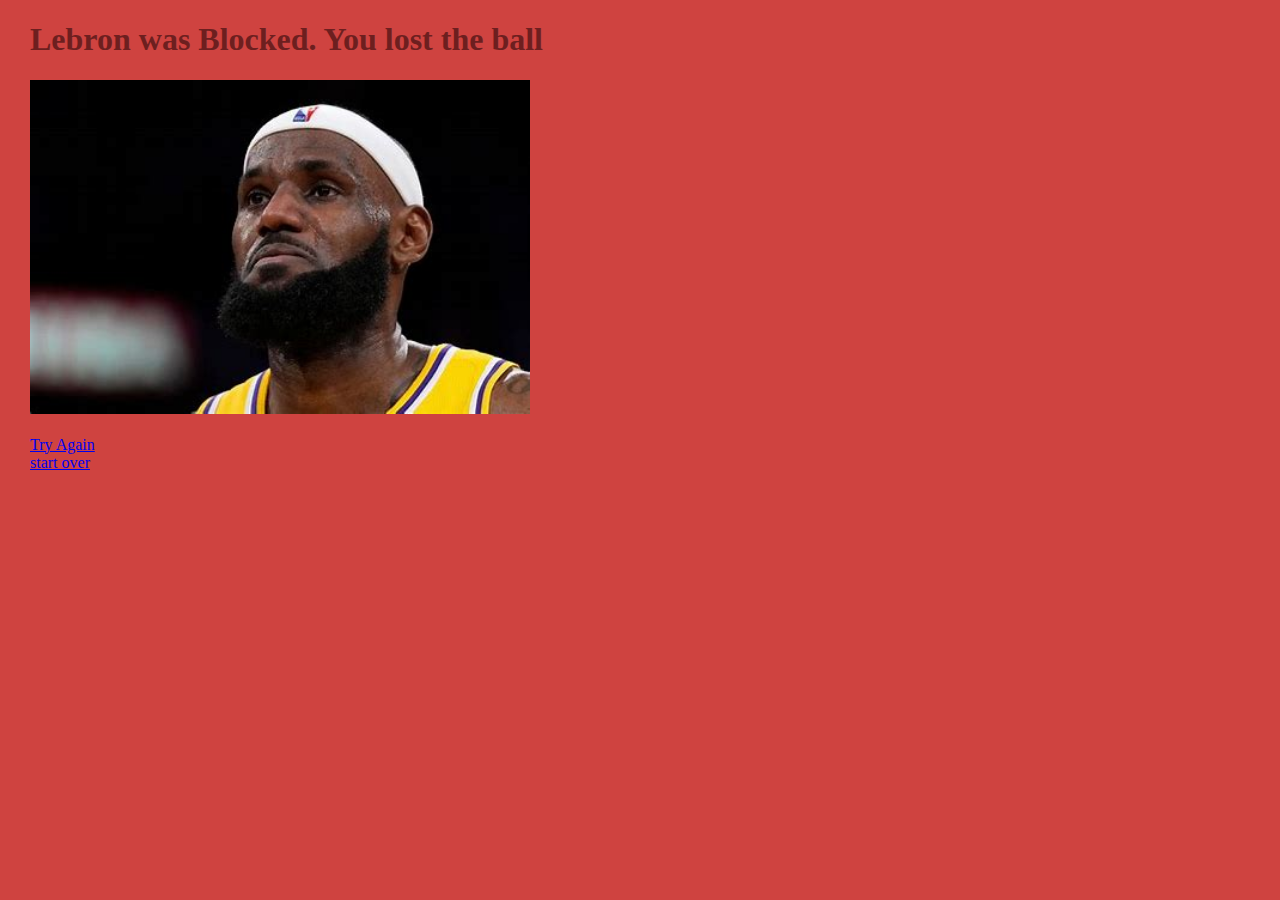
<file: 1pass.html>
<!DOCTYPE html>
<html>

  <head>
    <meta charset="utf-8">
    <title>Adventure Start</title>
    <link rel="stylesheet" href="CSS/wrong.css">
  </head>
    <h1 class="wrong">Lebron was Blocked. You lost the ball</h1>
    <img src="Img/1false.jpg" width="500"><Br><Br>
    <p1><a href="index.html">Try Again</a></p1><Br><p2><a href="index.html">start over</a></p2>

  <body>

  </body>

</html>
</file>
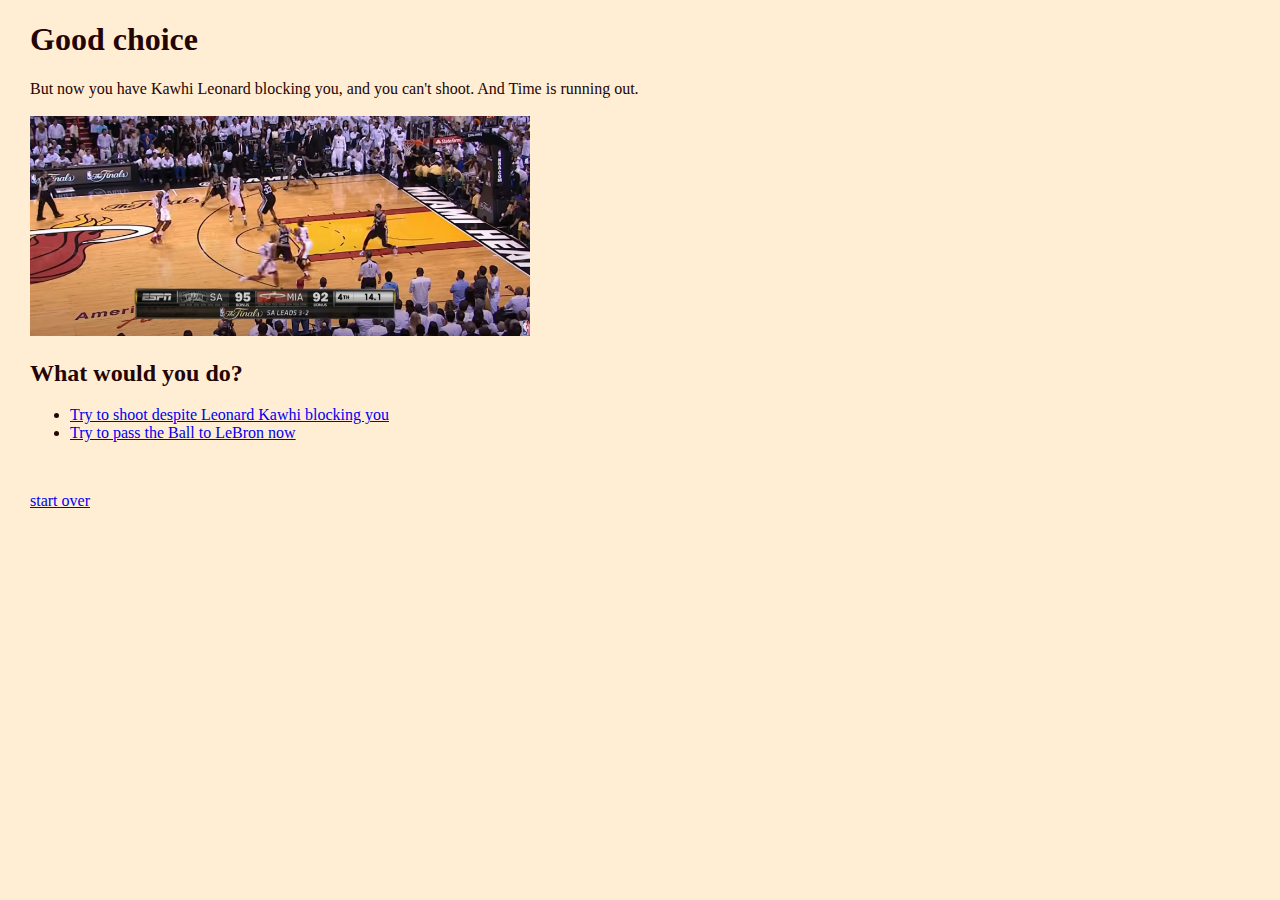
<file: 1push.html>
<!DOCTYPE html>
<html>

  <head>
    <meta charset="utf-8">
    <title>Adventure Start</title>
    <link rel="stylesheet" href="CSS/normal.css">
  </head>
    <h1>Good choice</h1>
    <p1>But now you have Kawhi Leonard blocking you, and you can't shoot. And Time is running out. </p1><Br><Br>
    <img src="Img/2.jpg" width="500">
    <h2>What would you do?</h2>
    <ul>
        <li><a href="2shoot.html">Try to shoot despite Leonard Kawhi blocking you</a></li>
        <li><a href="2pass.html">Try to pass the Ball to LeBron now</a></li>
    </ul>
    <Br><p><a href="index.html">start over</a></p>



  <body>

  </body>

</html>
</file>
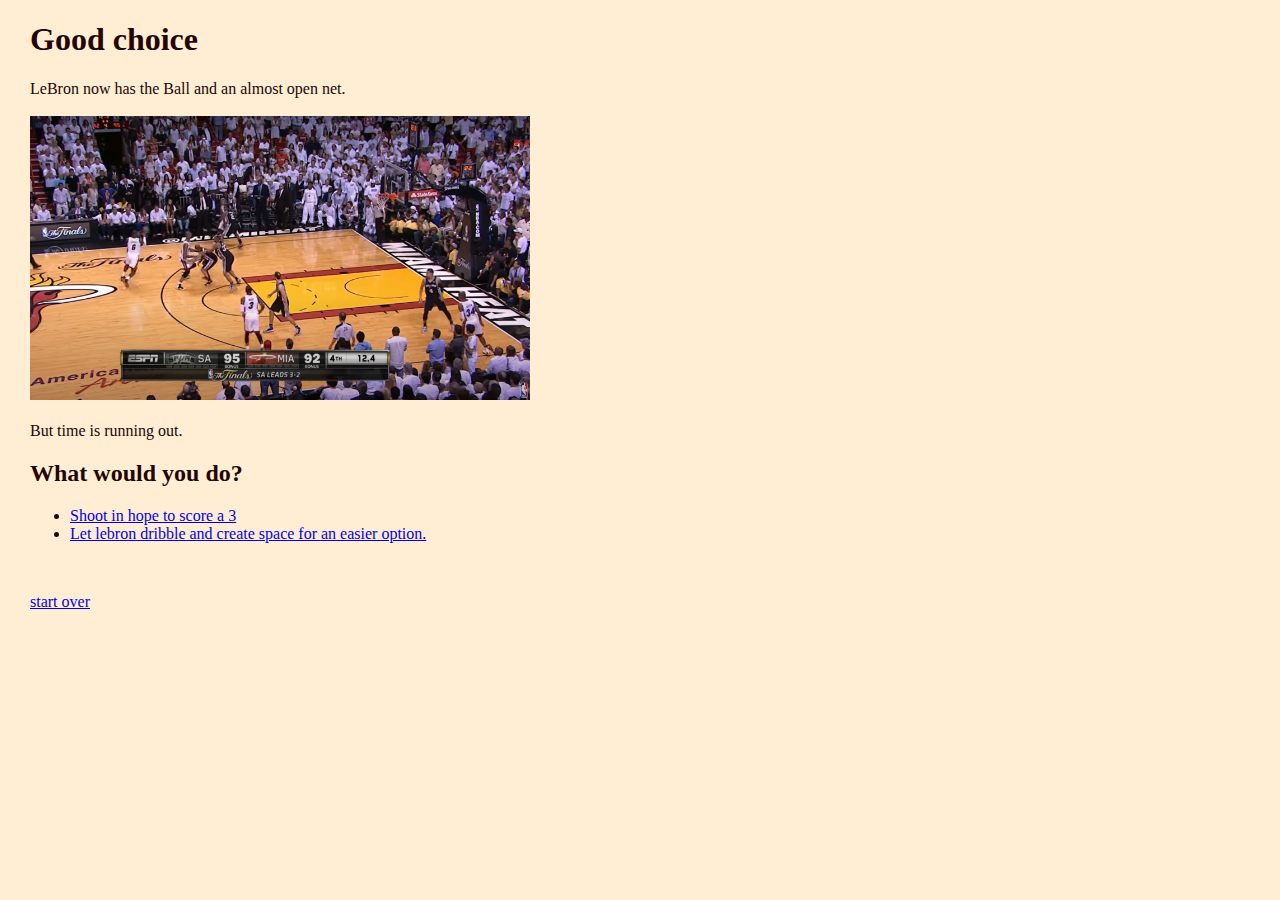
<file: 2pass.html>
<!DOCTYPE html>
<html>

  <head>
    <meta charset="utf-8">
    <title>Adventure Start</title>
    <link rel="stylesheet" href="CSS/normal.css">
  </head>
    <h1>Good choice</h1>
    <p1>LeBron now has the Ball and an almost open net. </p1> <Br><Br>
    <img src="Img/3.png" width="500"> <br><Br>
    <p2>But time is running out. </p2>
    <H2>What would you do?</H2>
    <ul>
      <li><a href="3shoot.html">Shoot in hope to score a 3</a></li>
      <li><a href="3dribble.html">Let lebron dribble and create space for an easier option.</a></li>
  </ul>
  <Br>
  <p><a href="index.html">start over</a></p>


  <body>

  </body>

</html>
</file>
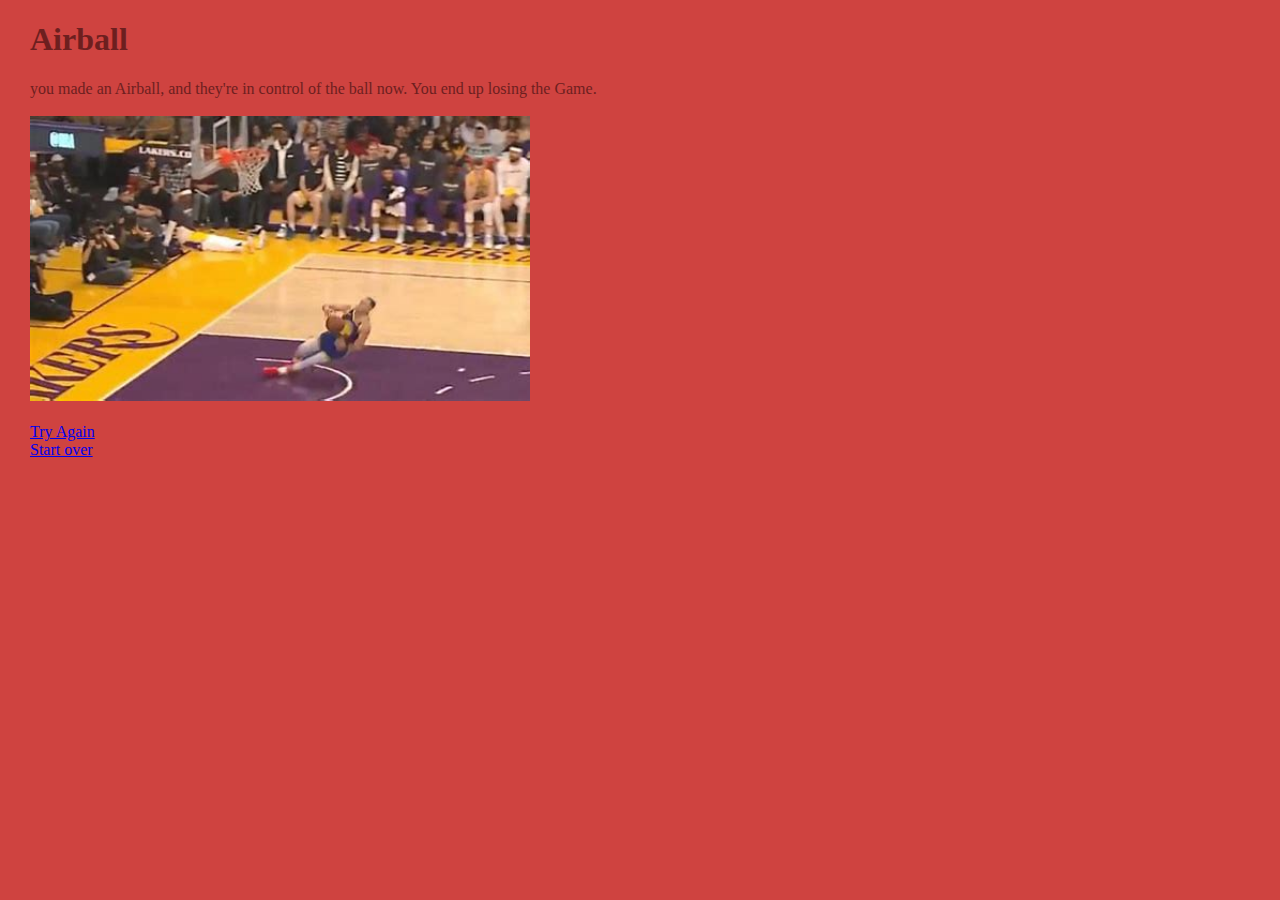
<file: 2shoot.html>
<!DOCTYPE html>
<html>

  <head>
    <meta charset="utf-8">
    <title>Adventure Start</title>
    <link rel="stylesheet" href="CSS/wrong.css">
  </head>
    <h1 class="wrong">Airball</h1>
    <p1>you made an Airball, and they're in control of the ball now. You end up losing the Game.</p1> <Br><Br>
    <img src="Img/2false.jpg" width="500"><Br><br>
    <p1><a href="1push.html">Try Again</a><br><a href="index.html">Start over</a></p1>
  <body>

  </body>

</html>
</file>
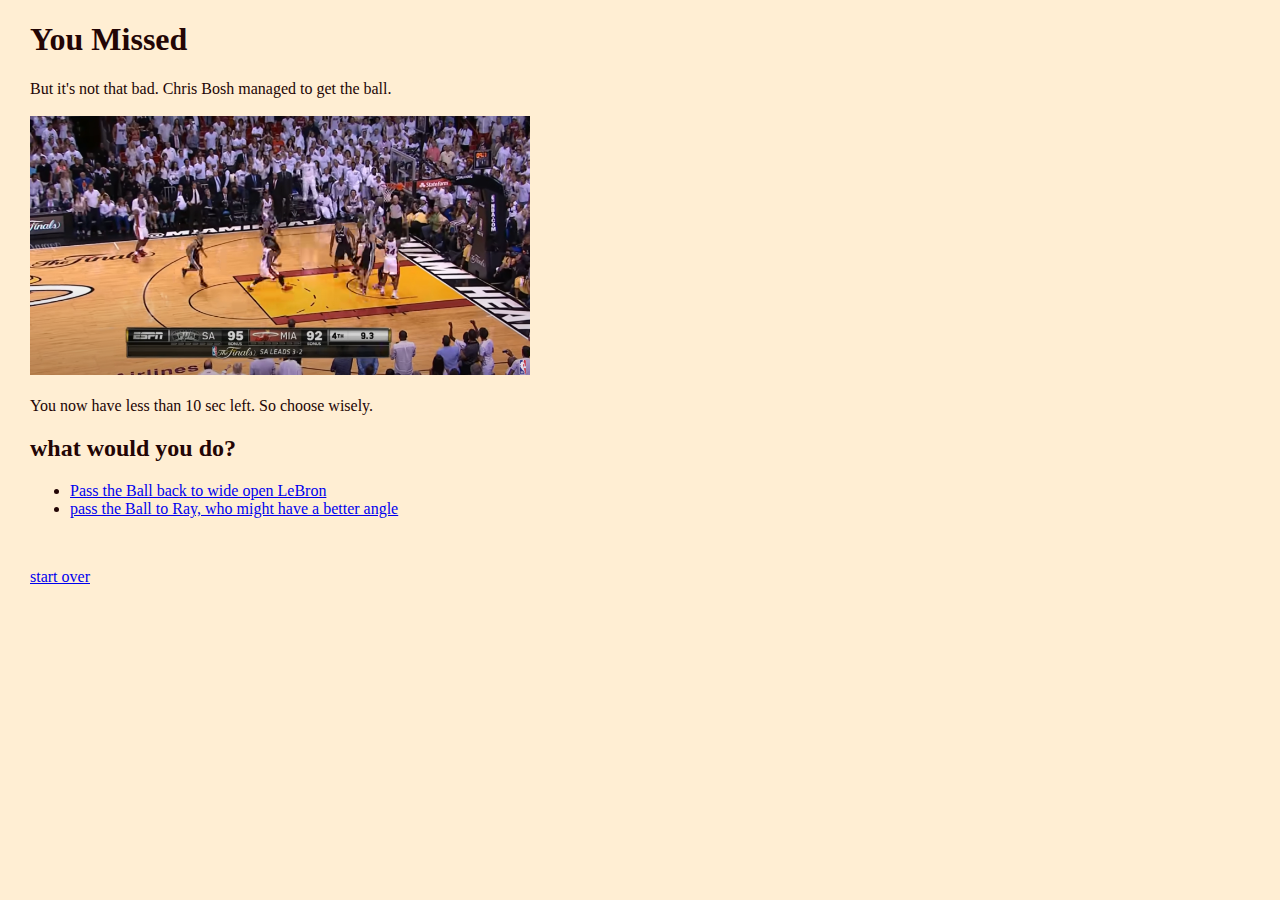
<file: 3shoot.html>
<!DOCTYPE html>
<html>

  <head>
    <meta charset="utf-8">
    <title>Adventure Start</title>
    <link rel="stylesheet" href="CSS/normal.css">
    <h1>You Missed</h1>
    <p1>But it's not that bad. Chris Bosh managed to get the ball. </p1><br><br>
    <img src="Img/4.png" width="500"> <Br><br>
    <p2>You now have less than 10 sec left. So choose wisely.</p2>
    <h2>what would you do?</h2>
    <ul>
        <li><a href="4lebron.html">Pass the Ball back to wide open LeBron</a></li>
        <li><a href="4Ray.html">pass the Ball to Ray, who might have a better angle</a></li>
    </ul>
    <Br><p><a href="index.html">start over</a></p>
  </head>

  <body>

  </body>

</html>
</file>
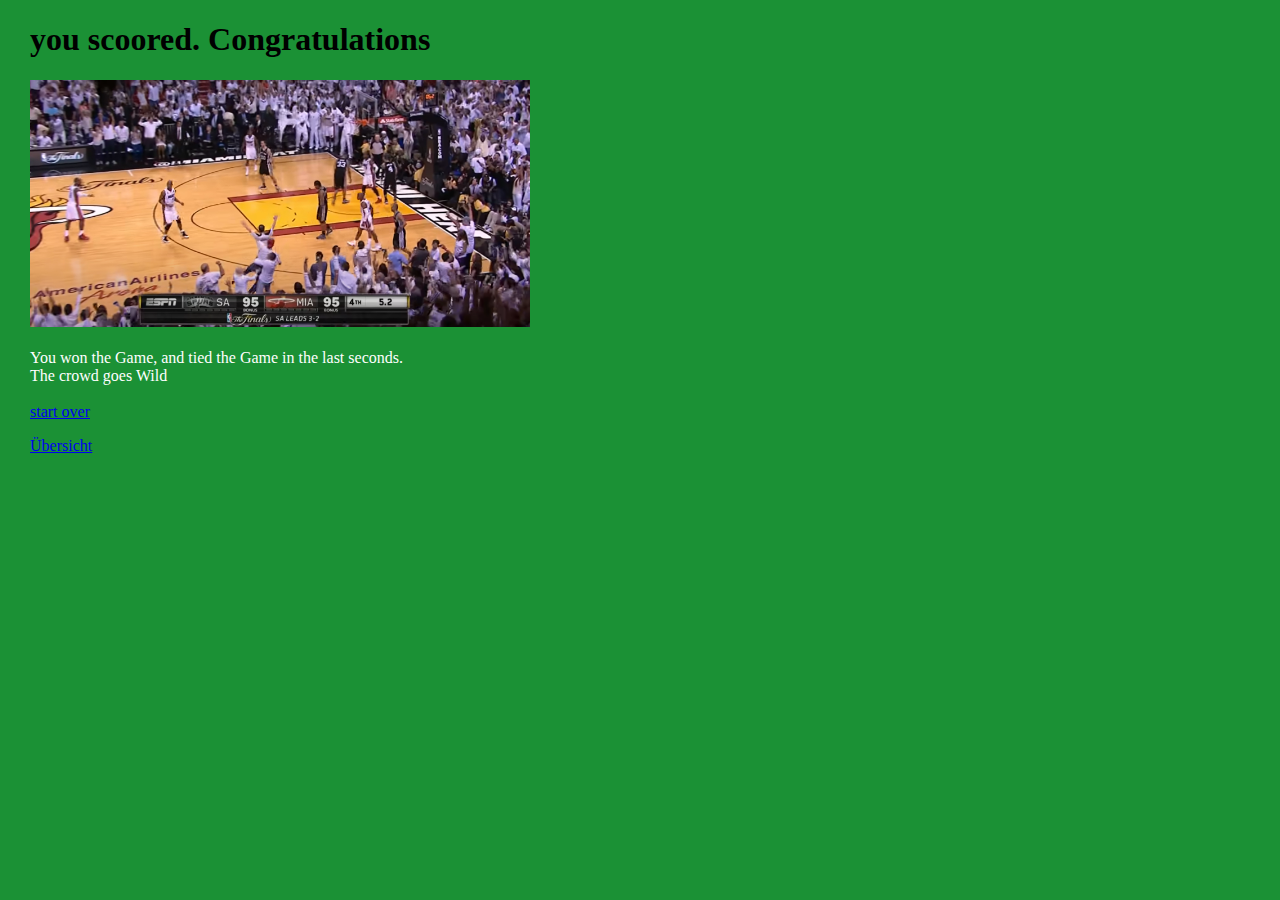
<file: 5shoot.html>
<!DOCTYPE html>
<html>

  <head>
    <meta charset="utf-8">
    <title>Adventure Start</title>
    <link rel="stylesheet" href="CSS/gewonnen.css">
  </head>
  <h1 id="gewonnen"> you scoored. Congratulations</h1>
  <img src="Img/congratulations.png" width="500"><Br><Br>
  <p1 class="finale">You won the Game, and tied the Game in the last seconds. <Br>The crowd goes Wild</p1>
    <Br><Br><p2><a href="index.html">start over</a></p2>
    <p><a href="übersicht.html">Übersicht</a></p>
  <body>

  </body>

</html>
</file>
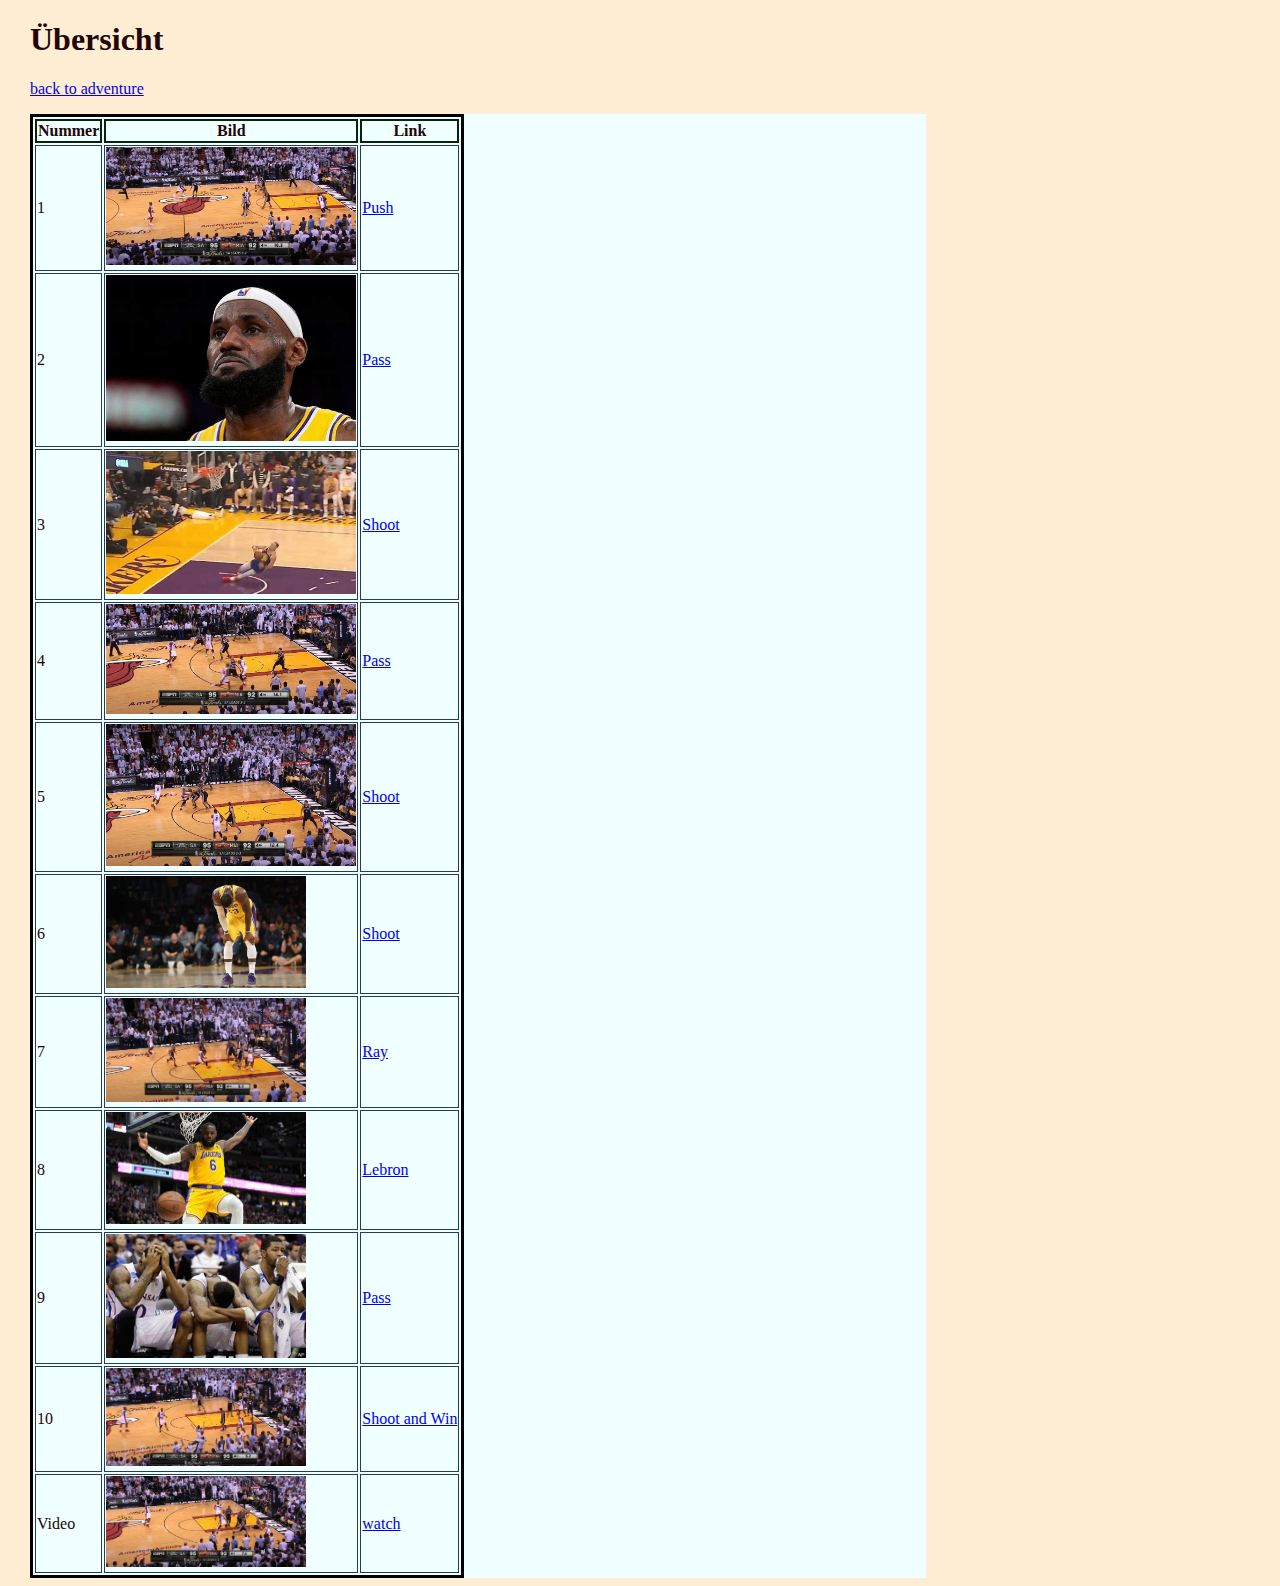
<file: übersicht.html>
<!DOCTYPE html>
<html>

  <head>
    <meta charset="utf-8">
    <title>Übersicht</title>
    <link rel="stylesheet" href="CSS/normal.css">
  </head>

  <body>
    <h1>Übersicht</h1>
    <a href="index.html"><p>back to adventure</p></a>
    <div class="divider"><table id="übersicht">
        <thead>
            <tr>
                <th id="titel">Nummer</th>
                <th id="titel">Bild</th>
                <th id="titel">Link</th>
            </tr>
        </thead>
        <tbody>
            <tr>
                <td id="tisch">1</td>
                <td id="tisch"><img src="Img/1.jpg" width="250"></td>
                <td id="tisch"><a href="1push.html">Push</a></td>
            </tr>
            <tr>
                <td id="tisch">2</td>
                <td id="tisch"><img src="Img/1false.jpg" width="250"></td>
                <td id="tisch"><a href="1pass.html">Pass</a></td>
            </tr>
            <tr>
                <td id="tisch">3</td>
                <td id="tisch"><img src="Img/2false.jpg" width="250"></td>
                <td id="tisch"><a href="2shoot.html">Shoot</a></td>
            </tr>
            <tr>
                <td id="tisch">4</td>
                <td id="tisch"><img src="Img/2.jpg" width="250"></td>
                <td id="tisch"><a href="2pass.html">Pass</a></td>
            </tr>
            <tr>
                <td id="tisch">5</td>
                <td id="tisch"><img src="Img/3.png" width="250"></td>
                <td id="tisch"><a href="3shoot.html">Shoot</a></td>
            </tr>
            <tr>
                <td id="tisch">6</td>
                <td id="tisch"><img src="Img/3lost.jpeg" width="200"></td>
                <td id="tisch"><a href="3shoot.html">Shoot</a></td>
            </tr>
            <tr>
                <td id="tisch">7</td>
                <td id="tisch"><img src="Img/4.png" width="200"></td>
                <td id="tisch"><a href="4ray.html">Ray</a></td>
            </tr>
            <tr>
                <td id="tisch">8</td>
                <td id="tisch"><img src="Img/lebron.jpg" width="200"></td>
                <td id="tisch"><a href="4lebron.html">Lebron</a></td>
            </tr>
            <tr>
                <td id="tisch">9</td>
                <td id="tisch"><img src="Img/lost.jpeg" width="200"></td>
                <td id="tisch"><a href="5pass.html">Pass</a></td>
            </tr>
            <tr>
                <td id="tisch">10</td>
                <td id="tisch"><img src="Img/congratulations.png" width="200"></td>
                <td id="tisch"><a href="5shoot.html">Shoot and Win</a></td>
            </tr>
            <tr>
                <td id="tisch">Video</td>
                <td id="tisch"><a href="https://www.youtube.com/watch?v=tr6XsZVb-ZE"><img src="Img/youtube.jpeg" width="200"></a></td>
                <td id="tisch"><a href="https://www.youtube.com/watch?v=tr6XsZVb-ZE">watch</a></td>
            </tr>
        </tbody>
    </table></div>
  </body>

</html>
</file>
<file: CSS/wrong.css>
body{
    background-color:rgb(207, 67, 64)
}
body{
    color:rgb(109, 31, 31)
}
body{
    width:70%
}
body{
    margin-left:30px
}
</file>
<file: CSS/normal.css>
body{
    background-color:rgb(255, 238, 211)
}
body{color:rgb(35, 5, 5)}
body{width:70%}
body{margin-left:30px
}
#übersicht {
    border: 3px solid black;
}
#tisch {
    border: 1.5px solid rgb(39, 60, 84);
}
#titel {
    border:2px solid rgb(8, 36, 8)
}
.divider{
    background-color:azure
}
.span{
    color:green
}
</file>
<file: CSS/gewonnen.css>
body{
    background-color:rgb(27, 145, 53)
}
body{
    color:rgb(0, 0, 0)
}
body{
    width:70%
}
body{
    margin-left:30px
}
.finale{Color:white}
#gewonnen{color:rgb(0, 0, 0)}
</file>
